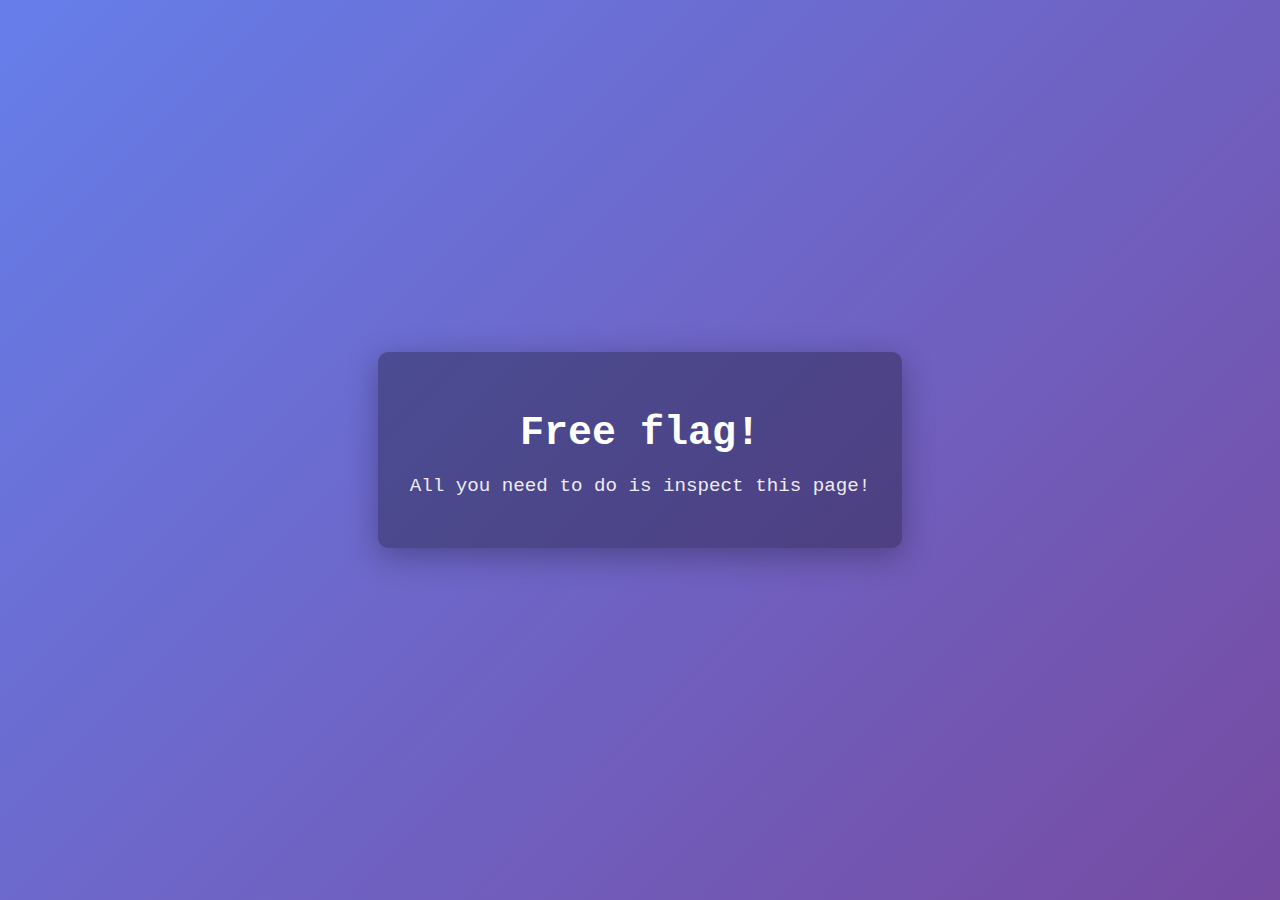
<file: CTF/LACTF/Web/mutation mutation/src/index.html>
<!DOCTYPE html>
<html lang="en">
<head>
    <meta charset="UTF-8">
    <meta name="viewport" content="width=device-width, initial-scale=1.0">
    <title>Mutation Challenge</title>
    <style>
        body {
            font-family: 'Courier New', monospace;
            display: flex;
            justify-content: center;
            align-items: center;
            min-height: 100vh;
            margin: 0;
            background: linear-gradient(135deg, #667eea 0%, #764ba2 100%);
            color: white;
        }
        .container {
            text-align: center;
            padding: 2rem;
            background: rgba(0, 0, 0, 0.3);
            border-radius: 10px;
            box-shadow: 0 8px 32px rgba(0, 0, 0, 0.3);
        }
        h1 {
            font-size: 2.5rem;
            margin-bottom: 1rem;
        }
        p {
            font-size: 1.2rem;
            opacity: 0.9;
        }
        .hint {
            margin-top: 2rem;
            font-size: 0.9rem;
            opacity: 0.7;
        }
    </style>
</head>
<body>
    <div class="container">
        <h1>Free flag!</h1>
        <p>All you need to do is inspect this page!</p>
    </div>

    <script>
        const REAL_FLAG = 'lactf{сhеаtеr_uѕе_уоur_brоwѕеr}';

        function randomString(length) {
            const chars = 'abcdefghijklmnopqrstuvwxyz0123456789';
            let result = '';
            for (let i = 0; i < length; i++) {
                result += chars.charAt(Math.floor(Math.random() * chars.length));
            }
            return result;
        }

        function randomFakeFlag() {
            const fakeWords = [
                'fake', 'wrong', 'nope', 'try_again', 'nice_try', 'not_here',
                'keep_looking', 'almost', 'so_close', 'decoy', 'honeypot',
                'red_herring', 'wrong_flag', 'not_the_flag', 'fake_flag',
                'you_wish', 'lol_nope', 'trick', 'bait', 'wrong_one'
            ];
            const word = fakeWords[Math.floor(Math.random() * fakeWords.length)];
            return `lactf{${word}}`;
        }

        function mutateComment() {
            // Remove all existing comments first (search entire document including top-level)
            const walker = document.createTreeWalker(
                document,
                NodeFilter.SHOW_COMMENT,
                null,
                false
            );

            const commentsToRemove = [];
            while (walker.nextNode()) {
                if (walker.currentNode.nodeValue.includes('lactf{')) {
                    commentsToRemove.push(walker.currentNode);
                }
            }
            commentsToRemove.forEach(node => node.remove());

            // Random number of fake comments (1-100 total)
            const totalComments = Math.floor(Math.random() * 100) + 1;
            // Place real flag at a random position in the middle
            const realFlagPosition = Math.floor(Math.random() * totalComments);

            const html = document.documentElement;

            // Add all comments before <html>
            for (let i = 0; i < totalComments; i++) {
                if (i === realFlagPosition) {
                    // Add the real flag with random suffix
                    const realComment = document.createComment(` ${REAL_FLAG} ${randomString(32)} `);
                    html.parentNode.insertBefore(realComment, html);
                }
                // Add fake comment
                const fakeComment = document.createComment(` ${randomFakeFlag()} ${randomString(32)} `);
                html.parentNode.insertBefore(fakeComment, html);
            }
        }

        // Prevent copy/paste
        document.addEventListener('copy', function(e) {
            e.preventDefault();
            e.clipboardData.setData('text/plain', 'Nice try! 🧬');
            return false;
        });

        // Prevent right-click context menu
        document.addEventListener('contextmenu', function(e) {
            e.preventDefault();
            return false;
        });

        // Detect DevTools by checking if console.log is overridden or timing
        let devtoolsOpen = false;
        const detectDevTools = () => {
            const threshold = 160;
            if (window.outerWidth - window.innerWidth > threshold ||
                window.outerHeight - window.innerHeight > threshold) {
                devtoolsOpen = true;
            }
        };
        setInterval(detectDevTools, 500);

        // Prevent keyboard shortcuts for DevTools
        document.addEventListener('keydown', function(e) {
            // Prevent F12, Ctrl+Shift+I, Ctrl+Shift+J, Ctrl+Shift+C, Ctrl+U
            if (e.keyCode === 123 || // F12
                (e.ctrlKey && e.shiftKey && (e.keyCode === 73 || e.keyCode === 74 || e.keyCode === 67)) || // Ctrl+Shift+I/J/C
                (e.ctrlKey && e.keyCode === 85)) { // Ctrl+U
                e.preventDefault();
                return false;
            }
        });

        // Start mutation immediately and repeat every 50ms
        mutateComment();
        setInterval(mutateComment, 50);
    </script>
</body>
</html>
</file>
